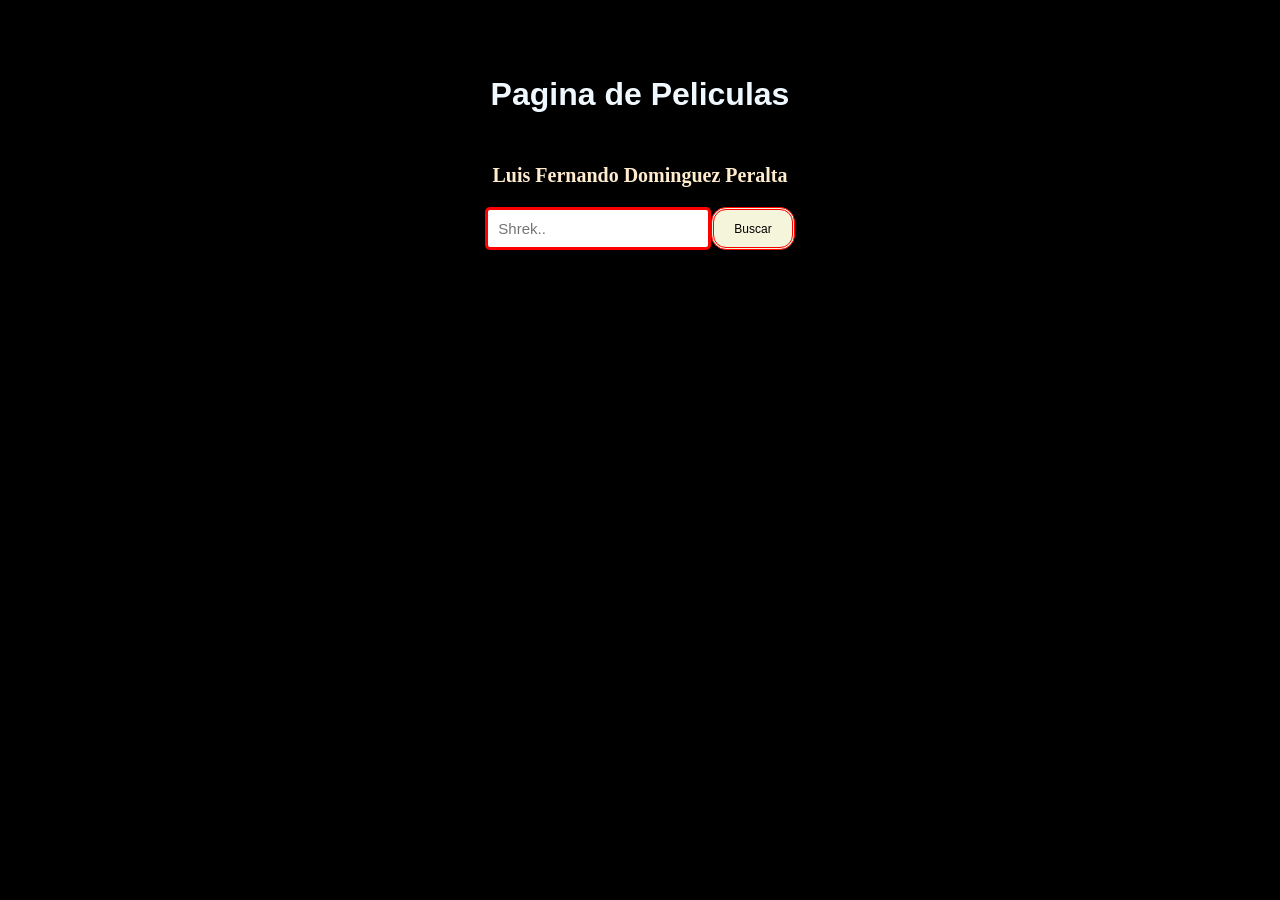
<file: _archive/implementa2/pokedex/peliculas.html>
<!DOCTYPE html>
<html lang="es">

<head>
    <meta charset="UFT-8">
    <meta name="viewport" content="width=device-width, initial-scale=1.0">

    <link href="https://fonts.cdnfonts.com/css/jumbotron" rel="stylesheet">


    <link rel="stylesheet" href="estilopeliculas.css">
    <tittle>Luis Fernando Dominguez Peralta</tittle>
</head>

<body>

    <div class="container">
        <h1>Pagina de Peliculas</h1>
        <h3>Luis Fernando Dominguez Peralta</h3>
        <form id="form">
            <input type="text" id="search" placeholder="Shrek..">
            <input type="submit" value="Buscar">
        </form>
        <section id="main" class="movies"></section>
    </div>

    <script>
        //En esta línea se define la URL de la API para obtener la lista de películas.
        const API_URL = 'https://api.themoviedb.org/3/discover/movie?sort_by=popularity.desc&api_key=3fd2be6f0c70a2a598f084ddfb75487c&page=1';
        //Esta línea define la URL de la API para obtener las imágenes de las películas.
        const IMG_PATH = 'https://image.tmdb.org/t/p/w1280&#39';
        //En esta línea se define la URL de la API para buscar películas.
        const SEARCH_API = 'https://api.themoviedb.org/3/search/movie?api_key=3fd2be6f0c70a2a598f084ddfb75487c&query="';

        const main = document.getElementsById('main')
        const form = document.getElementsById('form')
        const search = document.getElementById('search')

        getMovie(API_URL)
        async function getMovie(url) {
            const res = await fetch(url);
            const data = await fetch.json();
            showMovies(data.results);
        }
        //Esta funcion crea los elementos del HTML para mostrar cada pelicula en la lista.
        function showMovies(movies) {
            main.innerHTML = '';
            movies.forEach((movie) => {
                const { tittle, poster_patch, vote_average, overview, release_database } = movie;
                const movieEl = document.createElement('div');

                movieEl.classList.add('movie');
                movieEl.innerHTML = `
        <img src ="${IMG_PATH + poster_path}" alt="{title}">
        <div class="movie-info">
            <h3>${title}</h3>
            <span class="{getClassByRate(vote_average)}">$(vote_average)</span>
            </div>

            <div class="overview">
                <h3>Overview<h3>
                    ${overview}
                    <h3>Release Date</h3>
                    ${release_data}</div>
                    `
                main.appendChild(movieEl);
            })
        }
        function getClassByRate(vote) {
            if (vote >= 8) {
                return 'green'
            } else if (vote >= 5) {
                return 'orange'
            } else { return 'red' }
        }
        form.addEventListener('submit', (e) => {
            e.preventDefault();
            const searchTerm = search.value
            if (searchTerm && searchTerm !== '') {
                getMovie(SEARCH_API + searchTerm)
            } else {
                window.location.reload();
            }
        });
    </script>
</body>

</html>
</file>
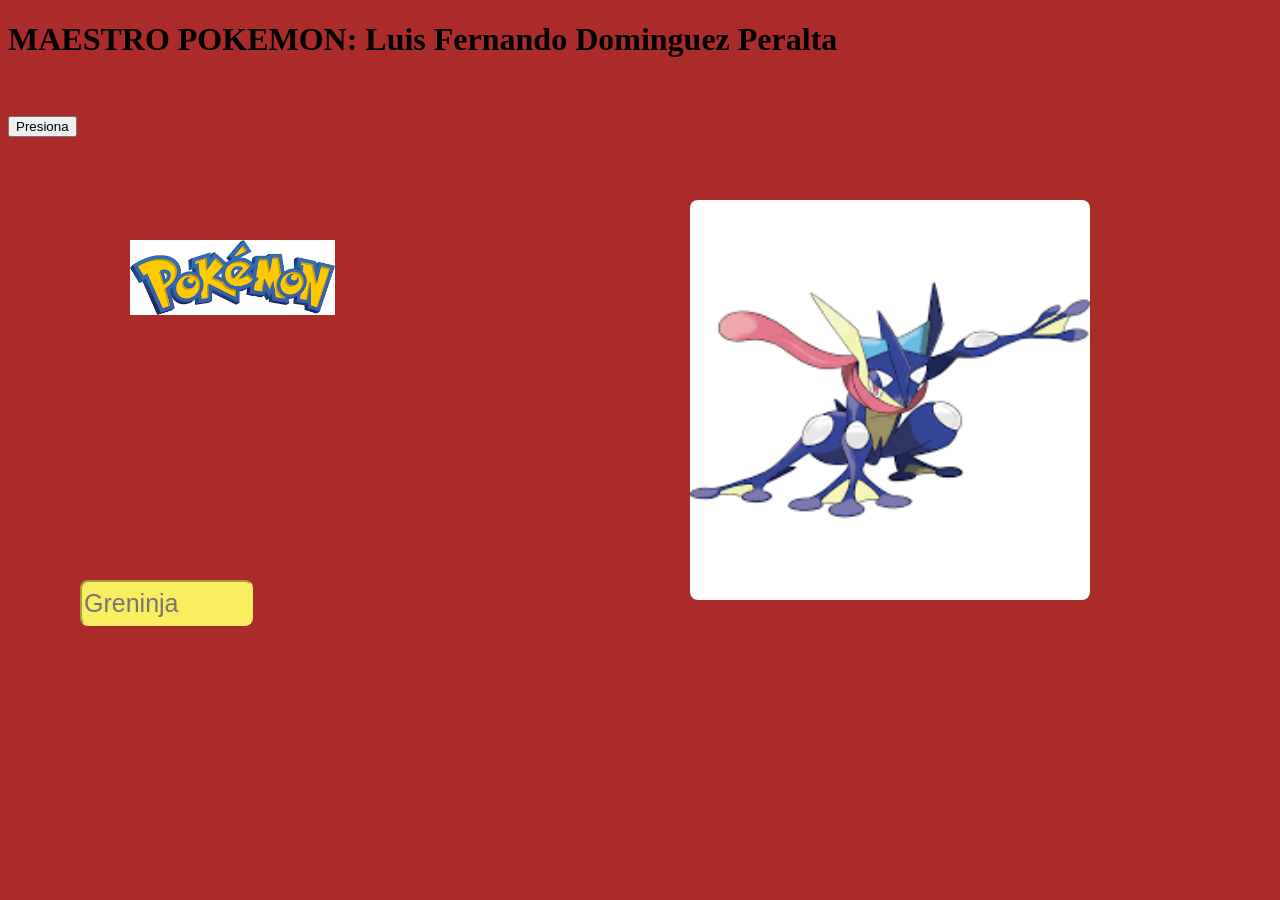
<file: _archive/implementa2/pokedex/pokedex.html>
<!DOCTYPE html>
<html lang="en">

<head>
    <meta charset="UFT-8">
    <meta name="viewport" content="width=device-width, initial-scale=1.0">
    <title>Pokedex Luis Fernando Dominguez Peralta</title>
</head>

<link rel="stylesheet" href="pokedex.css">

<body>
    <h1>MAESTRO POKEMON: Luis Fernando Dominguez Peralta</h1>
    <img src="./descarga.png" width="400px" style="top:200px;" class="pokeimg1">
    <input type="text" placeholder="Greninja" id="pokeName" name="pokeName" class="placeholder"> <br>
    <img src="./logo.png" alt="PokemonMaster" id="pokeImg" width="250px" class="pokeimg"> <br>

    <div id="pokename" class="pokeimg1" style="left: 500px; top: 200px; font-size: 15px;"></div>
    <div id="pokeHe" class="pokeimg1" style="left: 500px; top: 220px; font-size: 15px;"></div>
    <div id="pokeWe" class="pokeimg1" style="left: 500px; top: 240px; font-size: 15px;"></div>
    <div id="pokeType" class="pokeimg1" style="left: 500px; top: 260px; font-size: 15px;"></div>
    <div id="pokeitem" class="pokeimg1" style="left: 500px; top: 280px; font-size: 15px;"></div>
    <div id="pokemove1" class="pokeimg1" style="left: 500px; top: 300px; font-size: 15px;"></div>
    <div id="pokemove2" class="pokeimg1" style="left: 500px; top: 320px; font-size: 15px;"></div>
    <div id="pokemove3" class="pokeimg1" style="left: 500px; top: 340px; font-size: 15px;"></div>
    <div id="pokemove4" class="pokeimg1" style="left: 500px; top: 360px; font-size: 15px;"></div>

    <div id="pokeid" class="pokeimg1" style="left: 500px; top: 380px; font-size: 15px; color: rgb(255, 255, 255);">
    </div>
    <div id="pokeorder" class="pokeimg1" style="left: 500px; top: 400px; font-size: 15px; color: orange;"></div>
    <button onclick="fetchPokemon()" class="button">Presiona</button>
    <div class="grafica">
        <canvas id="miCanvas"></canvas>
    </div>
    <script src="pokedex.js"></script>
    <script src="Chart.js"></script>
</body>

</html>
</file>
<file: _archive/implementa2/pokedex/estilopeliculas.css>
.container{
    max-width: 1200px;
    margin: 0 auto;
    padding: 0 20px;
}
body{
    background-color: black; 
}
h1{
    text-align: center;
    margin-top: 50px;
    padding-bottom: 30px;
    color: aliceblue;
                                                                        font-family: 'JUMBOTRON', sans-serif;
                                                
}
form{
    display: flex;
    justify-content: center;
    margin-bottom: 50px;
}
input[ type="text"]{
font-size: 15px;
padding: 10px;
border-radius: 5px;
border: solid red;
width: 200px;
}
input[type="submit"]{
    font-size: 12px;
    padding: 10px 20px;
    border-radius: 15px;
    border: double red;
    cursor: pointer;
    background-color: beige;
}
input[type="submit"]:hover{
    background-color: brown;
    color: white;
}
h3{
    font-size: 20px;
    color: blanchedalmond;
    text-align: center;
}
</file>
<file: _archive/implementa2/pokedex/pokedex.css>
body {
    background-color: rgb(171, 43, 43);
}
.placeholder {
    position: absolute;
    top: 580px;
    left: 80px;
    width: 165px;
    height: 40px;
    font-size: 25px;
    border-radius: 8px;
    background-color: #f9ee60;
    border-color: #f9ee60;
}
.pokeimg {
    width: 205px;
    height: auto;
    position: absolute;
    top: 240px;
    left: 130px;
}
.pokeimg1 {
    width: 400px;
    height: auto;
    position: absolute;
    top: 560px;
    left: 690px;
    text-align: left;
    border-radius: 8px;
    color: #ffffff;
    font-family: 'Franklin Gothic Medium', 'Arial Narrow', Arial, sans-serif;
    font-size: 15px;
    color: white;
    text-shadow: 1px 1px 1px rgba(153, 102, 255, 0.5);
}
.boton {
    width: 53px;
    height: 53px;
    background-color: #00aaf7;
    margin: 5px;
    padding: 10px;
    -webkit-border-radius: 50px;
    -moz-border-radius: 50px;
    border-radius: 50px;
    font-size: 11px;
    line-height: 32px;
    text-transform: uppercase;
    position: absolute;
    left: 73px;
    top: 500px;
    opacity: 20%;
}
.grafica {
    position: absolute;
    width: 32%;
    left: 560px;
    top: 242px;
}
</file>
